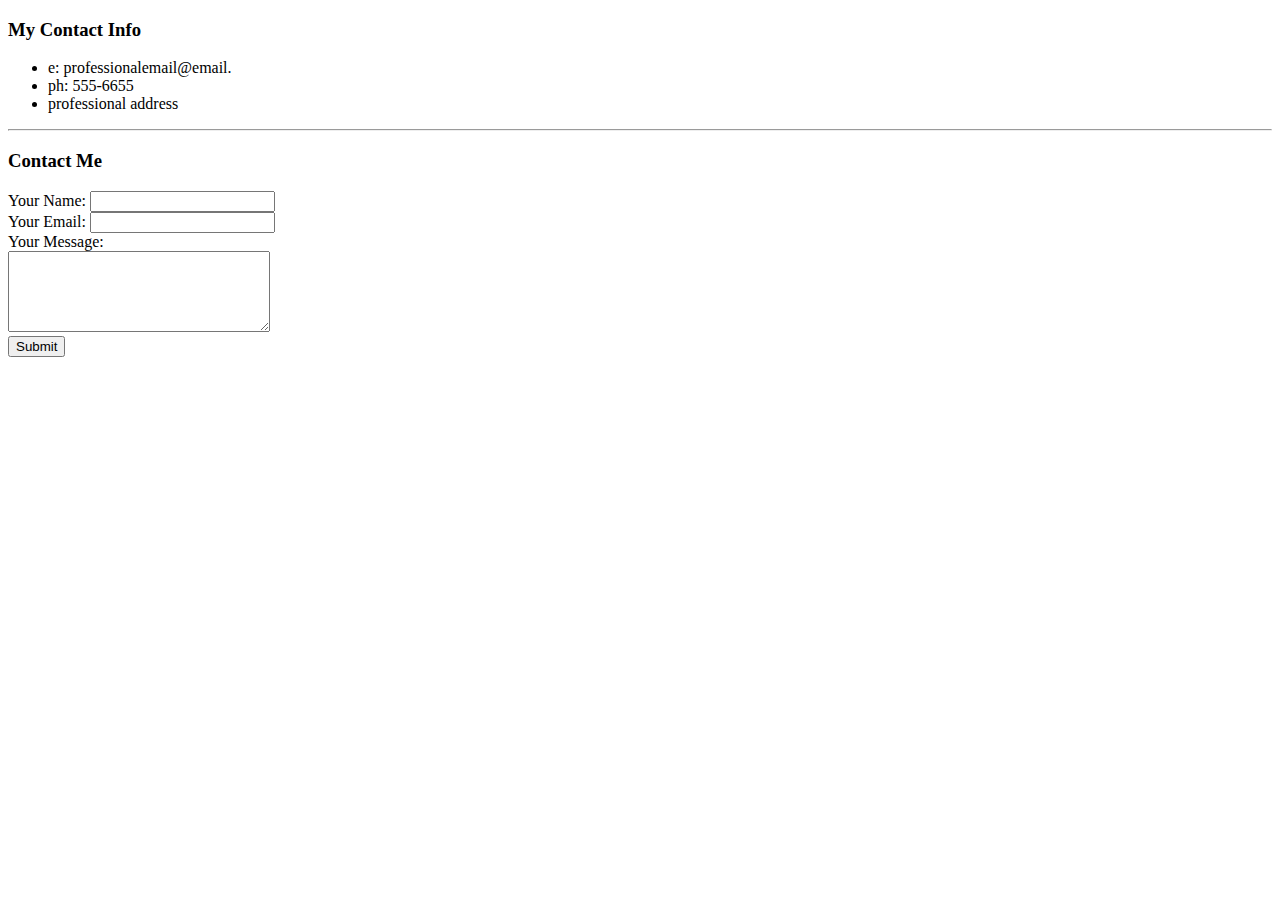
<file: Contact Info.html>
<!DOCTYPE html>
<html lang="en" dir="ltr">

<head>
  <meta charset="utf-8">
  <title>Contact Info</title>
</head>

<body>
  <h3>My Contact Info</h3>
  <p>
  <ul>
    <li>
      e: professionalemail@email.
    </li>
    <li>
      ph: 555-6655
    </li>
    <li>
      professional address
    </li>
  </ul>
  </p>
  <hr>
  <h3>Contact Me</h3>
  <form enctype="text/plain" action="mailto:ms.rubydoxey@gmail.com" method="post">
    <label>Your Name:</label>
    <input type="text" name="Your Name" value=""><br>
    <label for="email">Your Email:</label>
    <input type="email" name="Your Email" value=""><br>
    <label for="text area">Your Message:</label><br>
    <textarea name="Your Message" rows="5" cols="30"></textarea><br>
    <input type="submit" name="">

  </form>

</body>

</html>
</file>
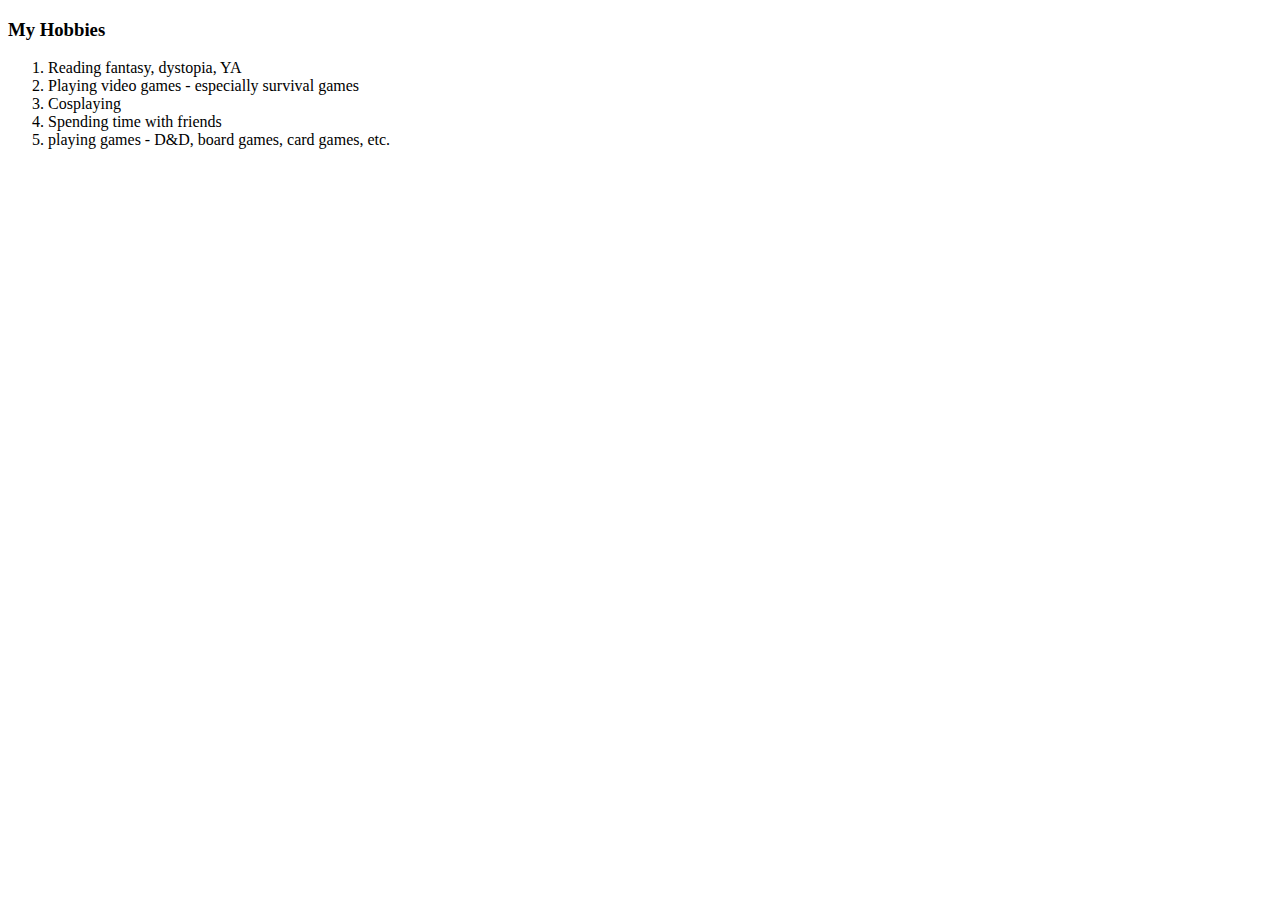
<file: My Hobbies.html>
<!DOCTYPE html>
<html lang="en" dir="ltr">

<head>
  <meta charset="utf-8">
  <title>My Hobbies</title>
</head>

<body>
  <h3>My Hobbies</h3>
  <ol>
    <li>
      Reading fantasy, dystopia, YA
    </li>
    <li>
      Playing video games - especially survival games
    </li>
    <li>
      Cosplaying
    </li>
    <li>
      Spending time with friends
    </li>
    <li>
      playing games - D&D, board games, card games, etc.
    </li>
  </ol>

</body>

</html>
</file>
